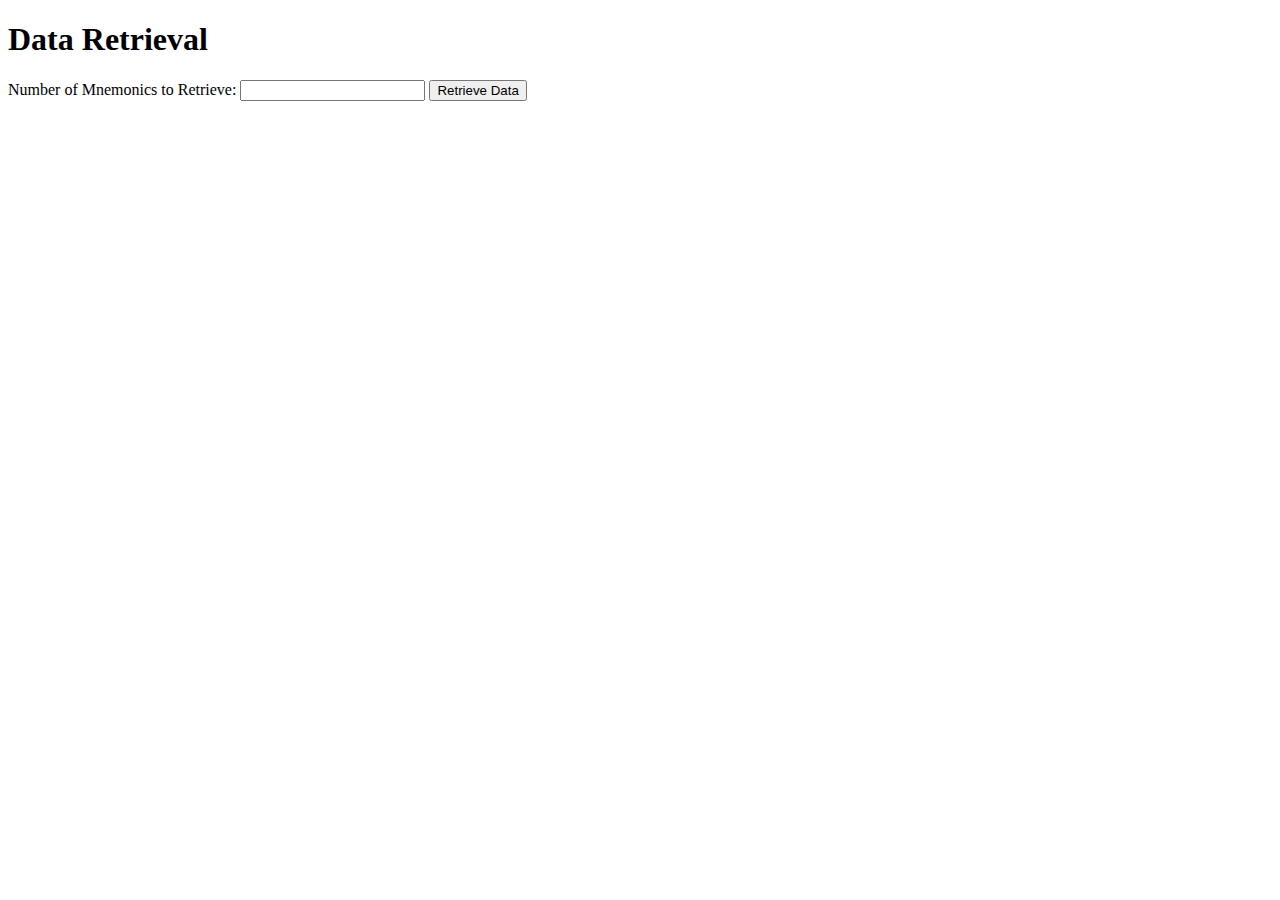
<file: templates/index.html>
<!DOCTYPE html>
<html lang="en">
<head>
    <meta charset="UTF-8">
    <meta name="viewport" content="width=device-width, initial-scale=1.0">
    <title>Data Retrieval</title>
</head>
<body>
    <h1>Data Retrieval</h1>
    <form id="dataForm">
        <label for="numMnemonics">Number of Mnemonics to Retrieve:</label>
        <input type="number" id="numMnemonics" name="numMnemonics" required>
        <button type="submit">Retrieve Data</button>
    </form>
    <p id="message"></p>

    <script>
        document.getElementById("dataForm").addEventListener("submit", function (event) {
            event.preventDefault();
            const numMnemonics = document.getElementById("numMnemonics").value;
    
            // Debugging: Check the value of numMnemonics
            console.log("numMnemonics:", numMnemonics);
    
            fetch("/retrieve_data", {
                method: "POST",
                headers: {
                    "Content-Type": "application/json",
                },
                body: JSON.stringify({ "numMnemonics": numMnemonics }),  // Ensure the key is "numMnemonics"
            })
            .then((response) => response.json())
            .then((data) => {
                document.getElementById("message").innerText = data.message;
            })
            .catch((error) => {
                console.error("Error:", error);
            });
        });
    </script>
    
</body>
</html>
</file>
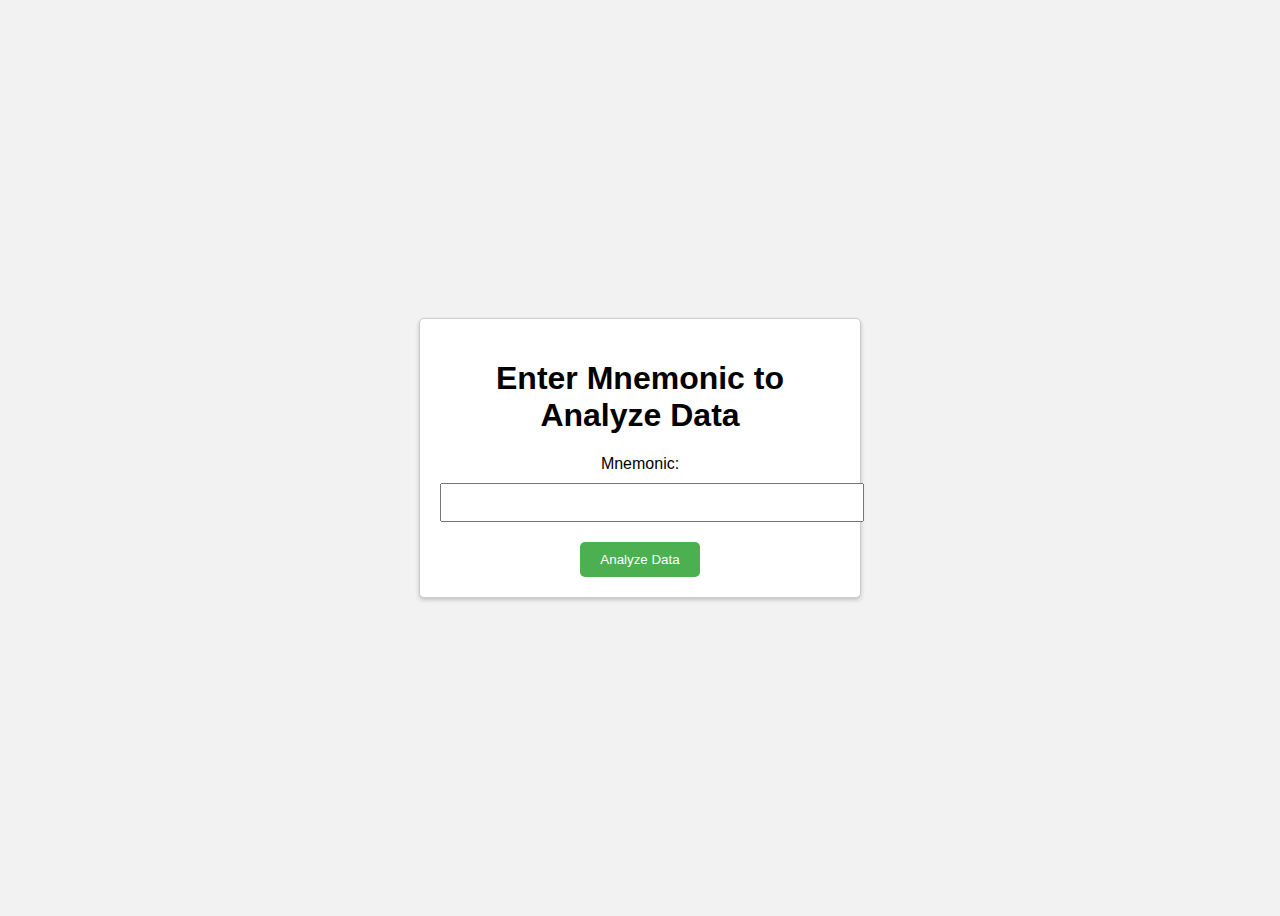
<file: templates/input.html>
<!-- analyze_data.html -->
<!-- input.html -->
<!DOCTYPE html>
<html lang="en">
<head>
    <meta charset="UTF-8">
    <meta name="viewport" content="width=device-width, initial-scale=1.0">
    <title>Analyze Data</title>
    <style>
        body {
            font-family: Arial, sans-serif;
            display: flex;
            justify-content: center;
            align-items: center;
            height: 100vh;
            background-color: #f2f2f2;
        }
        .analyze-container {
            padding: 20px;
            border: 1px solid #ccc;
            border-radius: 5px;
            background-color: #fff;
            box-shadow: 0 2px 4px rgba(0, 0, 0, 0.2);
            max-width: 400px;
            text-align: center;
        }
        label {
            display: block;
            margin-bottom: 10px;
        }
        input {
            width: 100%;
            padding: 10px;
            margin-bottom: 10px;
        }
        button {
            padding: 10px 20px;
            background-color: #4CAF50;
            color: #fff;
            border: none;
            border-radius: 5px;
            cursor: pointer;
            margin-top: 10px;
        }
    </style>
</head>
<body>
    <div class="analyze-container">
        <h1>Enter Mnemonic to Analyze Data</h1>
        <form action="{{ url_for('input_data') }}" method="post">
            <label for="mnemonic">Mnemonic:</label>
            <input type="text" id="mnemonic" name="mnemonic" required>
            <button type="submit">Analyze Data</button>
        </form>
        <div id="plotContainer"></div>
    </div>
</body>
</html>
<!-- input.html -->
</file>
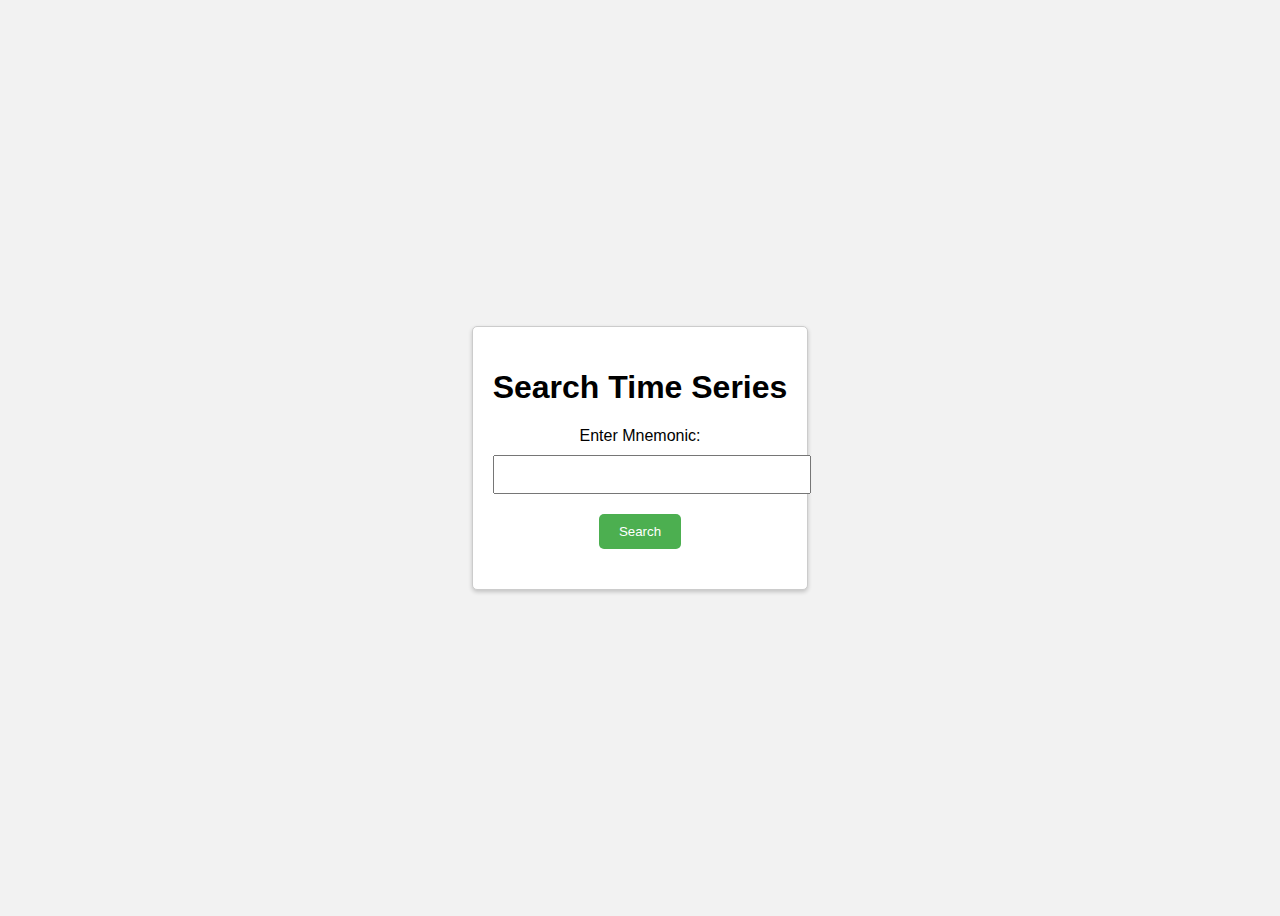
<file: templates/search_time_series.html>
<!-- search_time_series.html -->
<!DOCTYPE html>
<html lang="en">
<head>
    <meta charset="UTF-8">
    <meta name="viewport" content="width=device-width, initial-scale=1.0">
    <title>Search Time Series</title>
    <style>
        body {
            font-family: Arial, sans-serif;
            display: flex;
            justify-content: center;
            align-items: center;
            height: 100vh;
            background-color: #f2f2f2;
        }
        .search-container {
            padding: 20px;
            border: 1px solid #ccc;
            border-radius: 5px;
            background-color: #fff;
            box-shadow: 0 2px 4px rgba(0, 0, 0, 0.2);
            max-width: 600px;
            text-align: center;
        }
        label {
            display: block;
            margin-bottom: 10px;
        }
        input {
            width: 100%;
            padding: 10px;
            margin-bottom: 10px;
        }
        button {
            padding: 10px 20px;
            background-color: #4CAF50;
            color: #fff;
            border: none;
            border-radius: 5px;
            cursor: pointer;
            margin-top: 10px;
        }
        .result {
            margin-top: 20px;
            font-weight: bold;
            color: #4CAF50; /* Green color for the result message */
        }
        table {
            width: 100%;
            border-collapse: collapse;
            margin-top: 20px;
        }
        th, td {
            border: 1px solid #ccc;
            padding: 8px;
            text-align: left;
        }
        th {
            background-color: #f2f2f2;
        }
    </style>
</head>
<body>
    <div class="search-container">
        <h1>Search Time Series</h1>
        <form id="searchForm" method="post" action="/search">
            <label for="mnemonic">Enter Mnemonic:</label>
            <input type="text" id="mnemonic" name="mnemonic" required>
            <button type="submit">Search</button>
        </form>
        <div class="result" id="resultMessage"></div>
        <div id="dataContainer"></div>
    </div>

    <script>
        document.getElementById("searchForm").addEventListener("submit", function (event) {
            event.preventDefault();
            const mnemonic = document.getElementById("mnemonic").value;

            fetch("/search", {
                method: "POST",
                headers: {
                    "Content-Type": "application/x-www-form-urlencoded",
                },
                body: `mnemonic=${encodeURIComponent(mnemonic)}`,
            })
            .then((response) => response.json())
            .then((data) => {
                const resultMessage = document.getElementById("resultMessage");
                const dataContainer = document.getElementById("dataContainer");
                if (data.exists) {
                    resultMessage.innerText = "Time series exists for the input";
                    resultMessage.style.display = "block";
                    // Display the series_data for the particular mnemonic
                    const seriesData = data.series_data;
                    let tableHTML = '<table>';
                    tableHTML += '<tr><th>Field</th><th>Value</th></tr>';
                    for (const key in seriesData) {
                        if (typeof seriesData[key] === "object" && key === "data") {
                            // If the value is an array (e.g., data), display only the first 5 values
                            const first5Values = seriesData[key].slice(0, 5);
                            tableHTML += `<tr><td>${key}</td><td>${JSON.stringify(first5Values)}</td></tr>`;
                        } else {
                            tableHTML += `<tr><td>${key}</td><td>${seriesData[key]}</td></tr>`;
                        }
                    }
                    tableHTML += '</table>';
                    dataContainer.innerHTML = tableHTML;
                } else {
                    resultMessage.innerText = "Time series does not exist for the input";
                    resultMessage.style.display = "block";
                    dataContainer.innerHTML = ''; // Clear the data container if no series_data exists
                }
            })
            .catch((error) => {
                console.error("Error:", error);
            });
        });
    </script>
</body>
</html>
</file>
